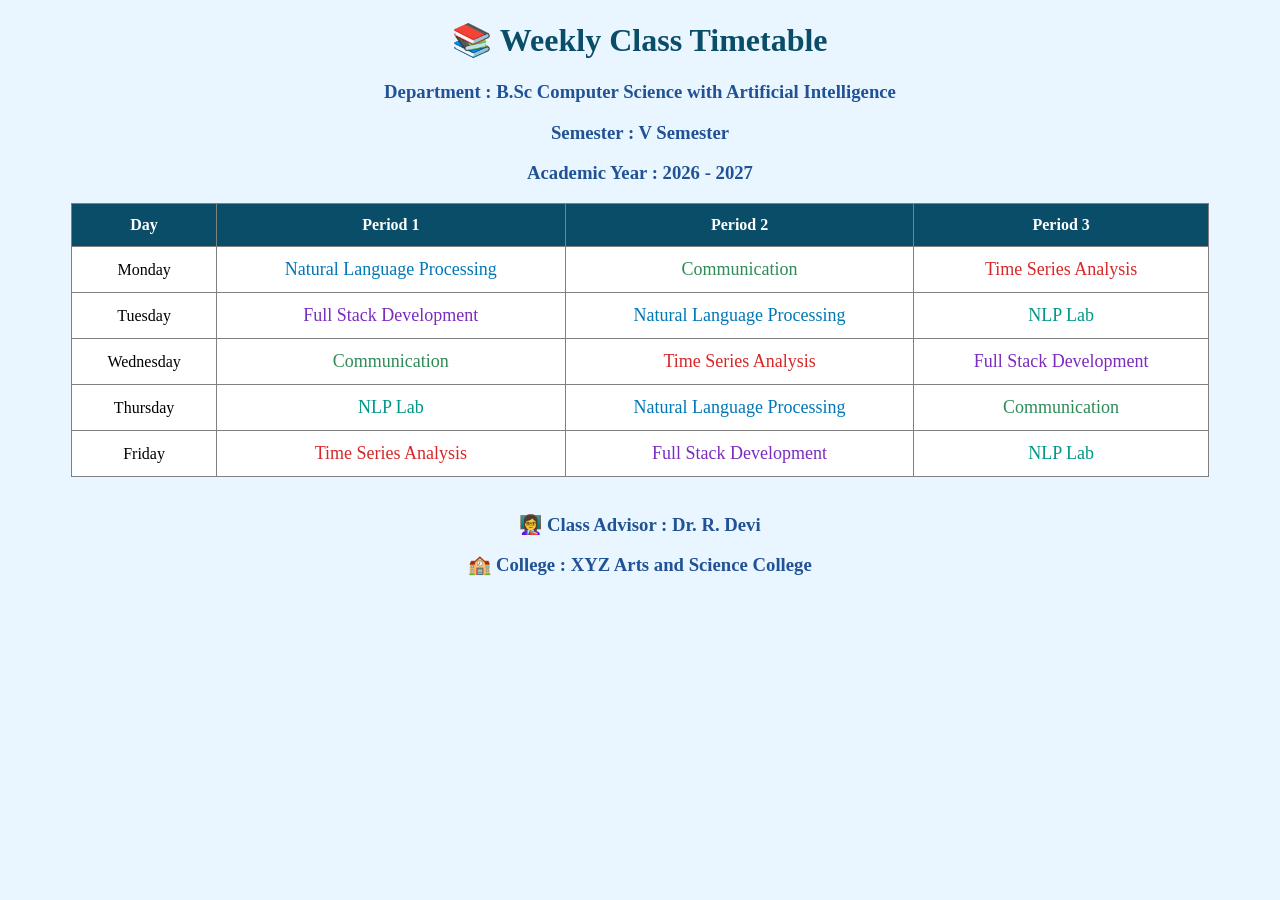
<file: attendence html/index.html>
<!DOCTYPE html>
<html>

<head>

<title>Weekly Class Timetable</title>

<link rel="stylesheet" href="style.css">

<style>

body{
    background-color:#EAF6FF;
}

</style>

</head>

<body>

<h1 align="center">📚 Weekly Class Timetable</h1>

<h3 align="center">Department : B.Sc Computer Science with Artificial Intelligence</h3>

<h3 align="center">Semester : V Semester</h3>

<h3 align="center">Academic Year : 2026 - 2027</h3>

<table border="1" align="center">

<tr>

<th>Day</th>

<th>Period 1</th>

<th>Period 2</th>

<th>Period 3</th>

</tr>

<tr>

<td>Monday</td>

<td style="color:#0077B6; font-size:18px;">
Natural Language Processing
</td>

<td style="color:#2E8B57; font-size:18px;">
Communication
</td>

<td style="color:#D62828; font-size:18px;">
Time Series Analysis
</td>

</tr>

<tr>

<td>Tuesday</td>

<td style="color:#7B2CBF; font-size:18px;">
Full Stack Development
</td>

<td style="color:#0077B6; font-size:18px;">
Natural Language Processing
</td>

<td style="color:#009688; font-size:18px;">
NLP Lab
</td>

</tr>

<tr>

<td>Wednesday</td>

<td style="color:#2E8B57; font-size:18px;">
Communication
</td>

<td style="color:#D62828; font-size:18px;">
Time Series Analysis
</td>

<td style="color:#7B2CBF; font-size:18px;">
Full Stack Development
</td>

</tr>

<tr>

<td>Thursday</td>

<td style="color:#009688; font-size:18px;">
NLP Lab
</td>

<td style="color:#0077B6; font-size:18px;">
Natural Language Processing
</td>

<td style="color:#2E8B57; font-size:18px;">
Communication
</td>

</tr>

<tr>

<td>Friday</td>

<td style="color:#D62828; font-size:18px;">
Time Series Analysis
</td>

<td style="color:#7B2CBF; font-size:18px;">
Full Stack Development
</td>

<td style="color:#009688; font-size:18px;">
NLP Lab
</td>

</tr>

</table>

<br>

<h3 align="center">👩‍🏫 Class Advisor : Dr. R. Devi</h3>

<h3 align="center">🏫 College : XYZ Arts and Science College</h3>

</body>

</html>
</file>
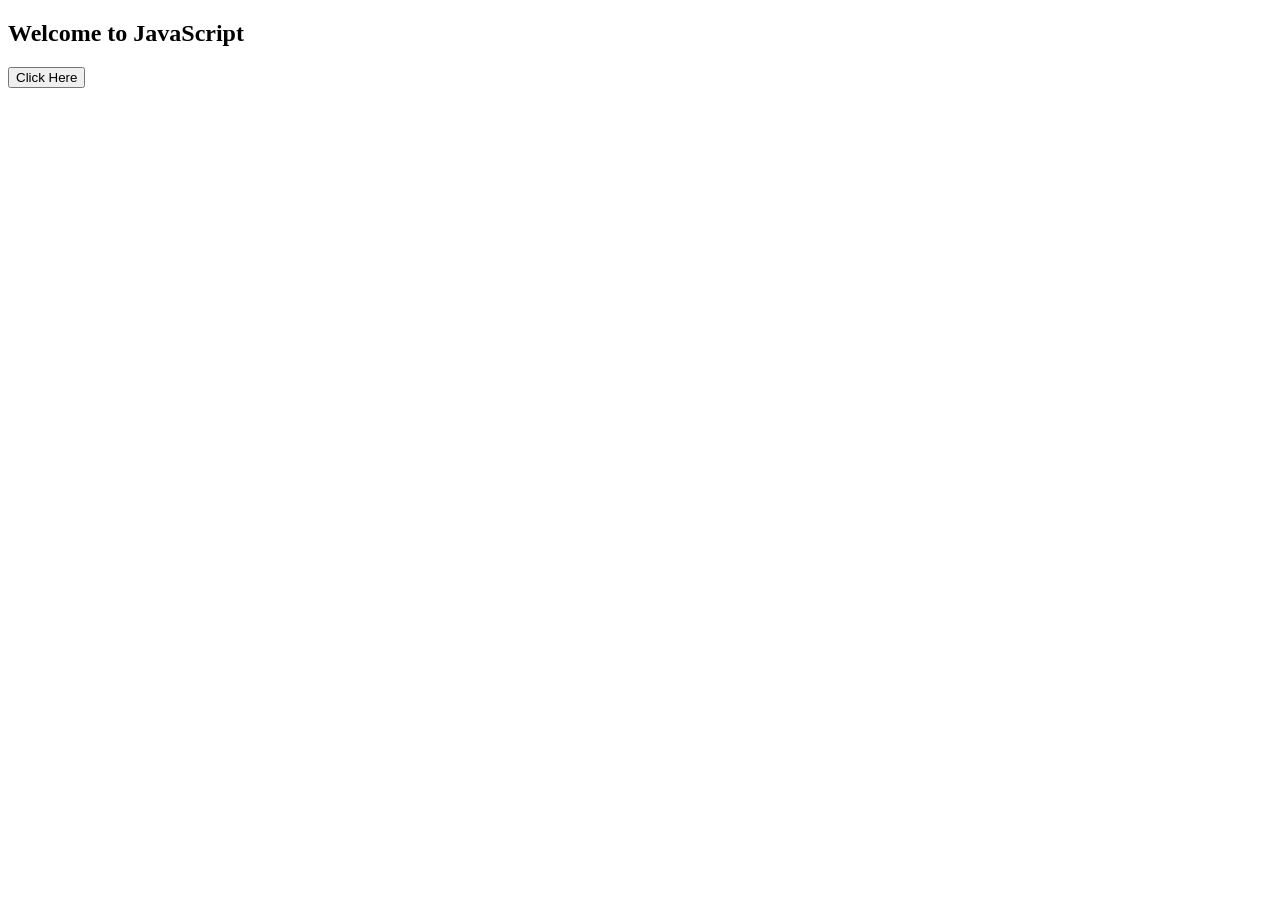
<file: HT(23.6.26).html>
<!DOCTYPE html>
<html>
<head>
    <title>JavaScript Example</title>
</head>

<body>

<h2 id="text">Welcome to JavaScript</h2>

<button onclick="performAction()">Click Here</button>

<script>

function performAction() {

    // Alert message
    alert("Button Clicked Successfully!");

    // Change text using DOM
    document.getElementById("text").innerHTML =
    "Text Changed Using DOM";

}

</script>

</body>
</html>
</file>
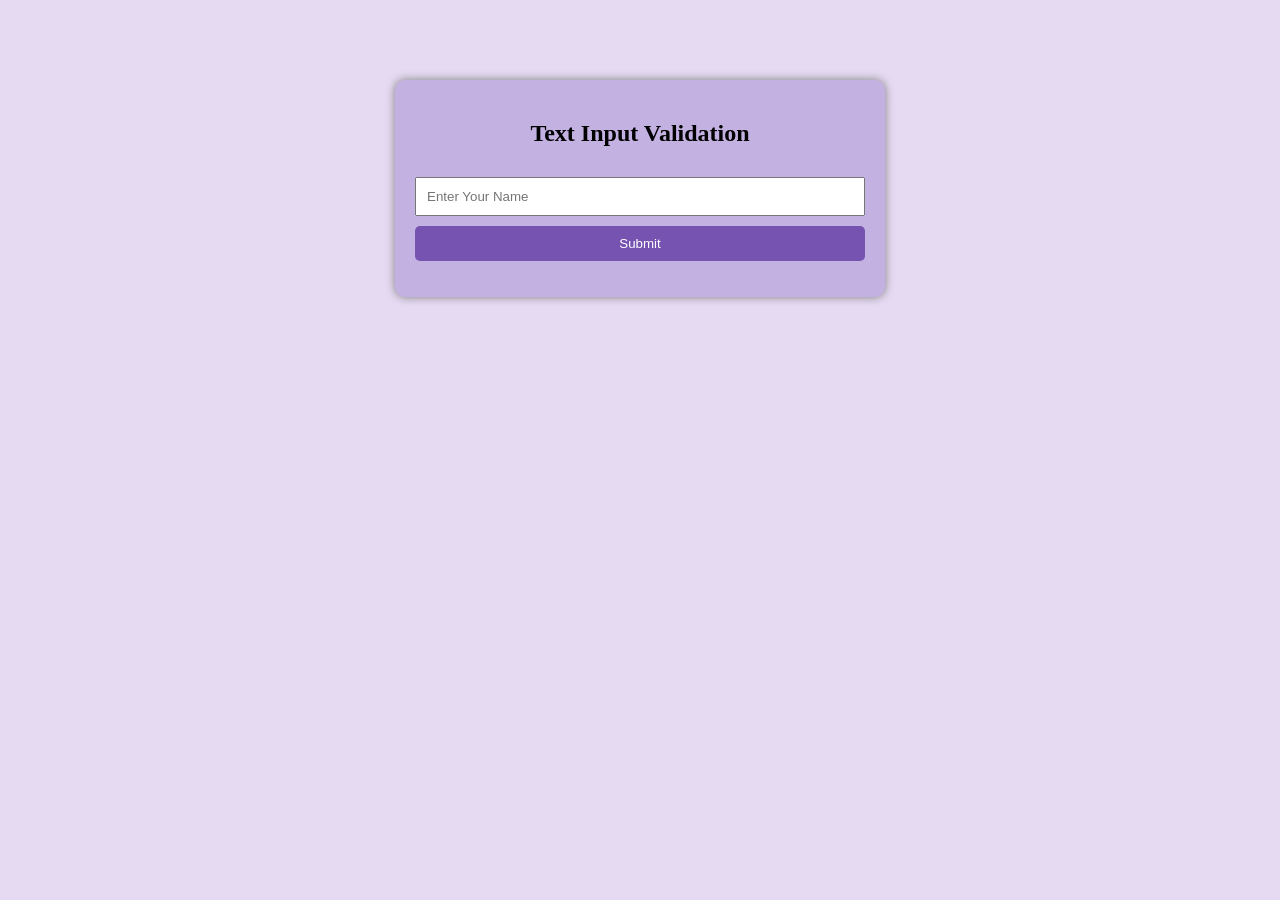
<file: HT(24.6.26).html>
<!DOCTYPE html>
<html lang="en">
<head>

<meta charset="UTF-8">
<meta name="viewport" content="width=device-width, initial-scale=1.0">

<title>Input Validation</title>

<style>

body{
    font-family: Cambria, Cochin, Georgia, Times, 'Times New Roman', serif;
    background:#E5DAF2;
}

.container{
    width:450px;
    margin:80px auto;
    padding:20px;
    background:#C3B1E1;
    border-radius:10px;
    box-shadow:0 0 10px gray;
}

h2{
    text-align:center;
}

input{
    width:100%;
    padding:10px;
    margin:10px 0;
    box-sizing:border-box;
}

button{
    width:100%;
    padding:10px;
    background:#7753b1;
    color:white;
    border:none;
    border-radius:5px;
    cursor:pointer;
}

button:hover{
    background:rgb(222,222,245);
    color:black;
}

#message{
    margin-top:15px;
    text-align:center;
    font-weight:bold;
}

.success{
    color:green;
}

.error{
    color:red;
}

</style>

</head>

<body>

<div class="container">

<h2>Text Input Validation</h2>

<input type="text" id="username" placeholder="Enter Your Name">

<button id="checkBtn">Submit</button>

<p id="message"></p>

</div>

<script>

document.getElementById("checkBtn")
.addEventListener("click", validateInput);

function validateInput(){

    let username =
    document.getElementById("username").value.trim();

    let message =
    document.getElementById("message");

    if(username === ""){

        message.textContent =
        "Please enter your name";

        message.className = "error";

        return;
    }

    if(!/^[A-Za-z ]+$/.test(username)){

        message.textContent =
        "Name should contain only letters";

        message.className = "error";

        return;
    }

    message.textContent =
    "Validation Successful";

    message.className = "success";

}

</script>

</body>
</html>
</file>
<file: attendence html/style.css>
h1{
    color:#0A4D68;
}

h3{
    color:#205295;
}

table{
    width:90%;
    margin:auto;
    border-collapse:collapse;
    background-color:white;
}

th{
    background-color:#0A4D68;
    color:white;
}

th,td{
    padding:12px;
    text-align:center;
}
</file>
